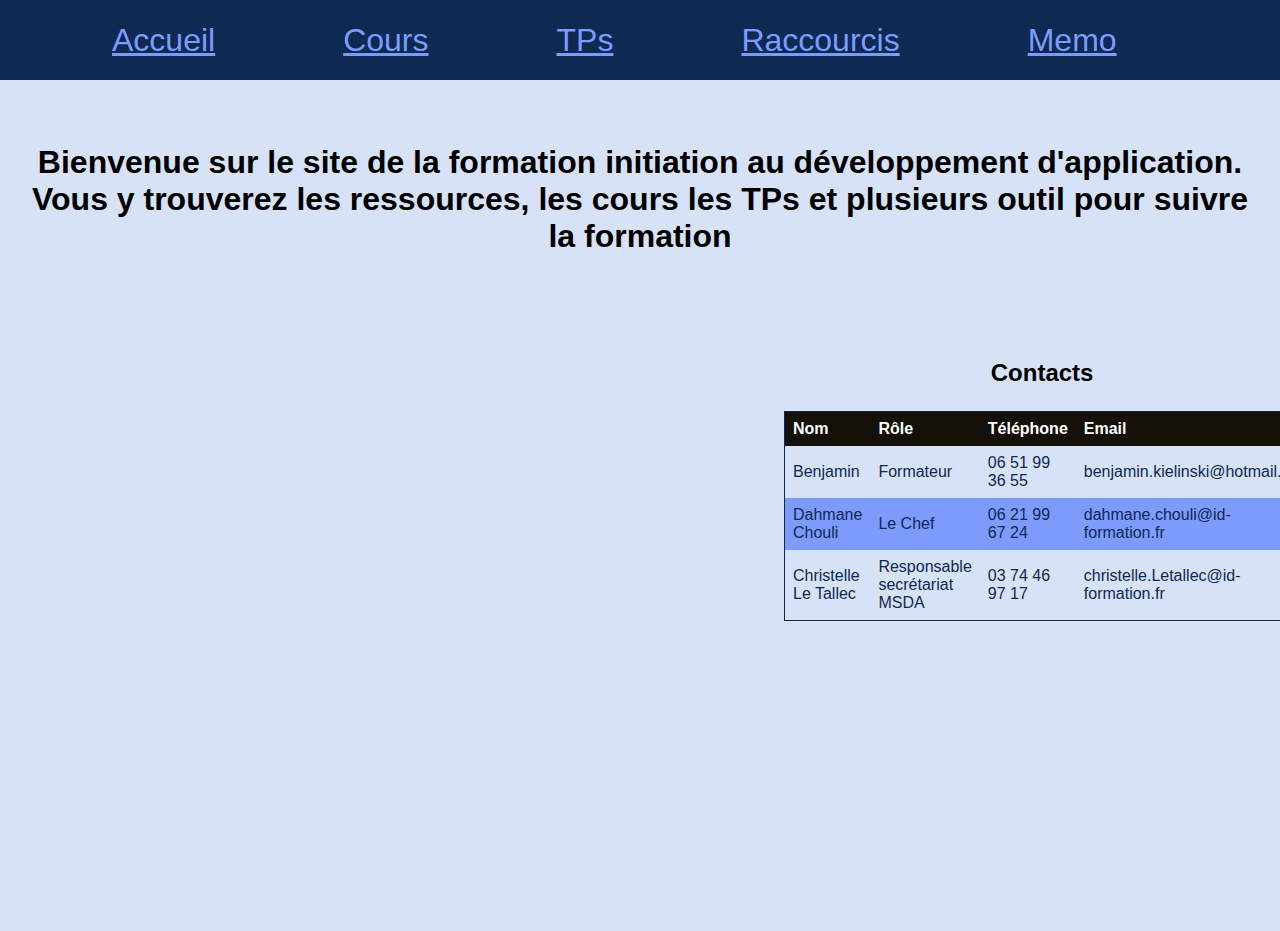
<file: index.html>
<!DOCTYPE html>
<html lang="en">
  <head>
    <meta charset="UTF-8" />
    <meta name="viewport" content="width=device-width, initial-scale=1.0" />
    <title>MSDA Formation</title>
    <link rel="stylesheet" href="css/style.css" />
    <link
      rel="stylesheet"
      href="https://fonts.googleapis.com/css2?family=Material+Symbols+Outlined:opsz,wght,FILL,GRAD@48,400,0,0"
    />
    <link
      rel="icon"
      type="image/png"
      href="https://cdn.icon-icons.com/icons2/2107/PNG/512/file_type_vscode_icon_130084.png"
    />
  </head>
  <body>
    <nav>
      <a href="index.html">Accueil</a>
      <a href="cours.html">Cours</a>
      <a href="tp.html">TPs</a>
      <a href="shortcuts.html">Raccourcis</a>
      <a href="memo.html">Memo</a>
    </nav>
    <main>
      <p class="mainInfoMsg">
        Bienvenue sur le site de la formation initiation au développement d'application.
        Vous y trouverez les ressources, les cours les TPs et plusieurs outil pour suivre la formation
      </p>
      <div class="mainContainer">
        <iframe
          src="https://discord.com/widget?id=1116281409548582954&theme=dark"
          width="350"
          height="500"
          allowtransparency="true"
          frameborder="0"
          sandbox="allow-popups allow-popups-to-escape-sandbox allow-same-origin allow-scripts"
        ></iframe>
        <iframe
          src="https://www.google.com/maps/embed?pb=!1m18!1m12!1m3!1d631.8986906540453!2d3.1708253219152374!3d50.69034661814375!2m3!1f0!2f0!3f0!3m2!1i1024!2i768!4f13.1!3m3!1m2!1s0x47c328ee649ddf7d%3A0x2d36640b62c79cb4!2s42%20Rue%20des%20Fabricants%2C%2059100%20Roubaix!5e0!3m2!1sfr!2sfr!4v1686676133015!5m2!1sfr!2sfr"
          width="600"
          height="450"
          style="border: 0"
          allowfullscreen=""
          loading="lazy"
          referrerpolicy="no-referrer-when-downgrade"
        ></iframe>
        <div>
          <h2>Contacts</h2>
          <table>
            <tr>
              <th>Nom</th>
              <th>Rôle</th>
              <th>Téléphone</th>
              <th>Email</th>
            </tr>
            <tr>
              <td>Benjamin</td>
              <td>Formateur</td>
              <td>06 51 99 36 55</td>
              <td>benjamin.kielinski@hotmail.fr</td>
            </tr>
            <tr>
              <td>Dahmane Chouli</td>
              <td>Le Chef</td>
              <td>06 21 99 67 24</td>
              <td>dahmane.chouli@id-formation.fr</td>
            </tr>
            <tr>
              <td>Christelle Le Tallec</td>
              <td>Responsable secrétariat MSDA</td>
              <td>03 74 46 97 17</td>
              <td>christelle.Letallec@id-formation.fr</td>
            </tr>
          </table>
        </div>
      </div>
    </main>
  </body>
</html>
</file>
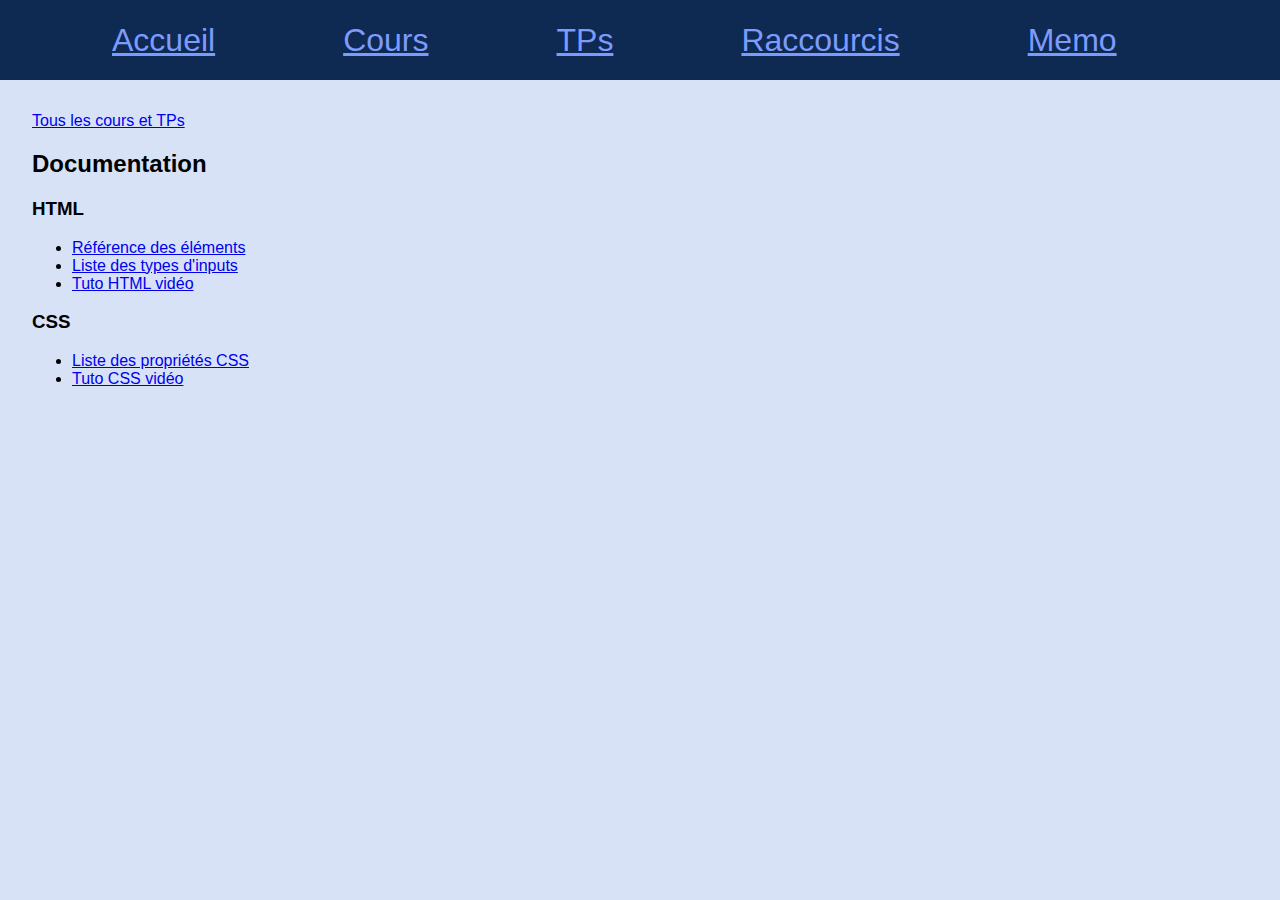
<file: cours.html>
<!DOCTYPE html>
<html lang="en">
  <head>
    <meta charset="UTF-8" />
    <meta name="viewport" content="width=device-width, initial-scale=1.0" />
    <title>MSDA Cours & doc</title>
    <link rel="stylesheet" href="css/style.css" />
    <link
      rel="stylesheet"
      href="https://fonts.googleapis.com/css2?family=Material+Symbols+Outlined:opsz,wght,FILL,GRAD@48,400,0,0"
    />
    <link
    rel="icon"
    type="image/png"
    href="https://cdn.icon-icons.com/icons2/2107/PNG/512/file_type_vscode_icon_130084.png"
  />
  </head>
  <body>
    <nav>
        <a href="index.html">Accueil</a>
        <a href="cours.html">Cours</a>
        <a href="tp.html">TPs</a>
        <a href="shortcuts.html">Raccourcis</a>
        <a href="memo.html">Memo</a>
      </nav>
    <main>
        <a href="https://drive.google.com/drive/folders/1WJeMAGU_tUGavxZVL5xVdYzy1bI1TGHh?usp=drive_link" target="_blank">Tous les cours et TPs</a>
        <h2>Documentation</h2>
        <h3>HTML</h3>
        <ul>
            <li>
                <a
                href="https://developer.mozilla.org/fr/docs/Web/HTML/Element"
                target="_blank"
                >Référence des éléments</a
                >
            </li>
            <li>
                <a
                href="https://developer.mozilla.org/fr/docs/Web/HTML/Element/input"
                target="_blank"
                >Liste des types d'inputs</a
                >
            </li>
            <li>
                <a
                href="https://grafikart.fr/formations/html"
                target="_blank"
                >Tuto HTML vidéo</a
                >
            </li>
        </ul>
        
        <h3>CSS</h3>
        <ul>
            <li>
                <a
                href="https://developer.mozilla.org/fr/docs/Web/CSS/Reference"
                target="_blank"
                >Liste des propriétés CSS</a>
            </li>
            <li>
                <a
                href="https://grafikart.fr/formations/css"
                target="_blank"
                >Tuto CSS vidéo</a
                >
            </li>
        </ul>
    </main>
  </body>
</html>
</file>
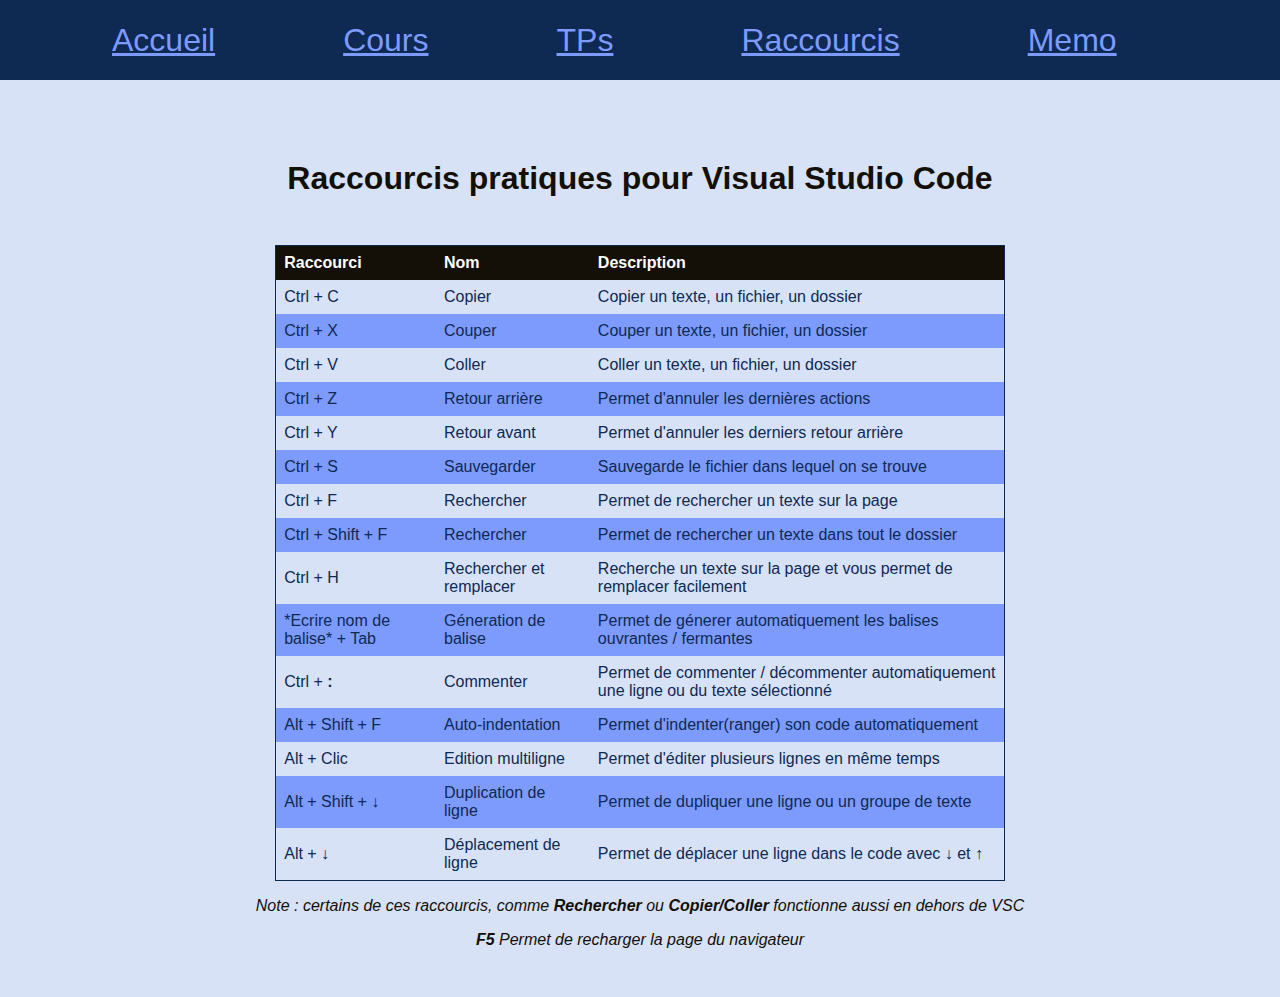
<file: shortcuts.html>
<!DOCTYPE html>
<html lang="fr">
  <head>
    <meta charset="UTF-8" />
    <meta name="viewport" content="width=device-width, initial-scale=1.0" />
    <title>Raccourcis & Tips</title>
    <link
      rel="icon"
      type="image/png"
      href="https://cdn.icon-icons.com/icons2/2107/PNG/512/file_type_vscode_icon_130084.png"
    />
    <link rel="stylesheet" href="css/style.css" />
  </head>
  <body>
    <nav>
      <a href="index.html">Accueil</a>
      <a href="cours.html">Cours</a>
      <a href="tp.html">TPs</a>
      <a href="shortcuts.html">Raccourcis</a>
      <a href="memo.html">Memo</a>
    </nav>
    <main>
      <h1>Raccourcis pratiques pour Visual Studio Code</h1>
      <table>
        <tr>
          <th>Raccourci</th>
          <th>Nom</th>
          <th>Description</th>
        </tr>
        <tr>
          <td>Ctrl + C</td>
          <td>Copier</td>
          <td>Copier un texte, un fichier, un dossier</td>
        </tr>
        <tr>
          <td>Ctrl + X</td>
          <td>Couper</td>
          <td>Couper un texte, un fichier, un dossier</td>
        </tr>
        <tr>
          <td>Ctrl + V</td>
          <td>Coller</td>
          <td>Coller un texte, un fichier, un dossier</td>
        </tr>
        <tr>
          <td>Ctrl + Z</td>
          <td>Retour arrière</td>
          <td>Permet d'annuler les dernières actions</td>
        </tr>
        <tr>
          <td>Ctrl + Y</td>
          <td>Retour avant</td>
          <td>Permet d'annuler les derniers retour arrière</td>
        </tr>
        <tr>
          <td>Ctrl + S</td>
          <td>Sauvegarder</td>
          <td>Sauvegarde le fichier dans lequel on se trouve</td>
        </tr>
        <tr>
          <td>Ctrl + F</td>
          <td>Rechercher</td>
          <td>Permet de rechercher un texte sur la page</td>
        </tr>
        <tr>
          <td>Ctrl + Shift + F</td>
          <td>Rechercher</td>
          <td>Permet de rechercher un texte dans tout le dossier</td>
        </tr>
        <tr>
          <td>Ctrl + H</td>
          <td>Rechercher et remplacer</td>
          <td>
            Recherche un texte sur la page et vous permet de remplacer
            facilement
          </td>
        </tr>
        <tr>
          <td>*Ecrire nom de balise* + Tab</td>
          <td>Géneration de balise</td>
          <td>
            Permet de génerer automatiquement les balises ouvrantes / fermantes
          </td>
        </tr>
        <tr>
          <td>Ctrl + <strong>:</strong></td>
          <td>Commenter</td>
          <td>
            Permet de commenter / décommenter automatiquement une ligne ou du
            texte sélectionné
          </td>
        </tr>
        <tr>
          <td>Alt + Shift + F</td>
          <td>Auto-indentation</td>
          <td>Permet d'indenter(ranger) son code automatiquement</td>
        </tr>
        <tr>
          <td>Alt + Clic</td>
          <td>Edition multiligne</td>
          <td>Permet d'éditer plusieurs lignes en même temps</td>
        </tr>
        <tr>
          <td>Alt + Shift + ↓</td>
          <td>Duplication de ligne</td>
          <td>Permet de dupliquer une ligne ou un groupe de texte</td>
        </tr>
        <tr>
          <td>Alt + ↓</td>
          <td>Déplacement de ligne</td>
          <td>Permet de déplacer une ligne dans le code avec ↓ et ↑</td>
        </tr>
      </table>
      <p class="italic">
        Note : certains de ces raccourcis, comme <strong>Rechercher</strong> ou
        <strong>Copier/Coller</strong> fonctionne aussi en dehors de VSC
      </p>
      <p class="italic">
        <strong>F5</strong> Permet de recharger la page du navigateur
      </p>
    </main>
  </body>
</html>
</file>
<file: css/style.css>
body{
    margin: 0;
    padding: 0;
    font-family: Arial, Helvetica, sans-serif;
    background-color: #d7e2f7;
}

nav {
    display: flex;
    flex-direction: row;
    align-items: center;
    background-color: #0e2952;
    position: fixed;
    top: 0;
    width: 100%;
    height: 5rem;
    padding-left: 3rem;
    padding-right: 3rem;
}

nav a {
    font-size: 2em;
    color: #7d9bfd;
    margin-left: 2em;
    margin-right: 2em;
}

main {
    margin-top: 5rem;
    padding: 2rem;
}

h1 {
    margin: 1.5em;
    text-align: center;
    color: #140f07;
}

p.italic {
    font-style: italic;
    text-align: center;
    color: #140f07;
}

main .mainContainer {
    display: flex;
    flex-direction: row;
    justify-content: space-between;
    padding: 1.5rem;
}

.mainContainer h2 {
    text-align: center;
    margin-bottom: 1em;
    margin-top: 2em;
}

main iframe {
    margin: 2em;
}

.mainInfoMsg {
    font-size: 2em;
    text-align: center;
    font-weight: 600;
}

table {
    margin: 0 auto;
    color: #0e2952;
    font-size: 16px;
    border-collapse: collapse;
    width: 60%;
    border: 1px solid #0e2952;
    margin-bottom: 1em;
}

main .mainContainer table{
    width: 98%;
}

th,
td {
    padding: 8px;
    text-align: left;
}

th {
    background-color: #140f07;
    color: white;
}

tr {
    background-color: #7d9bfd;
}

tr:nth-child(even) {
    background-color: #d7e2f7;
}
</file>
